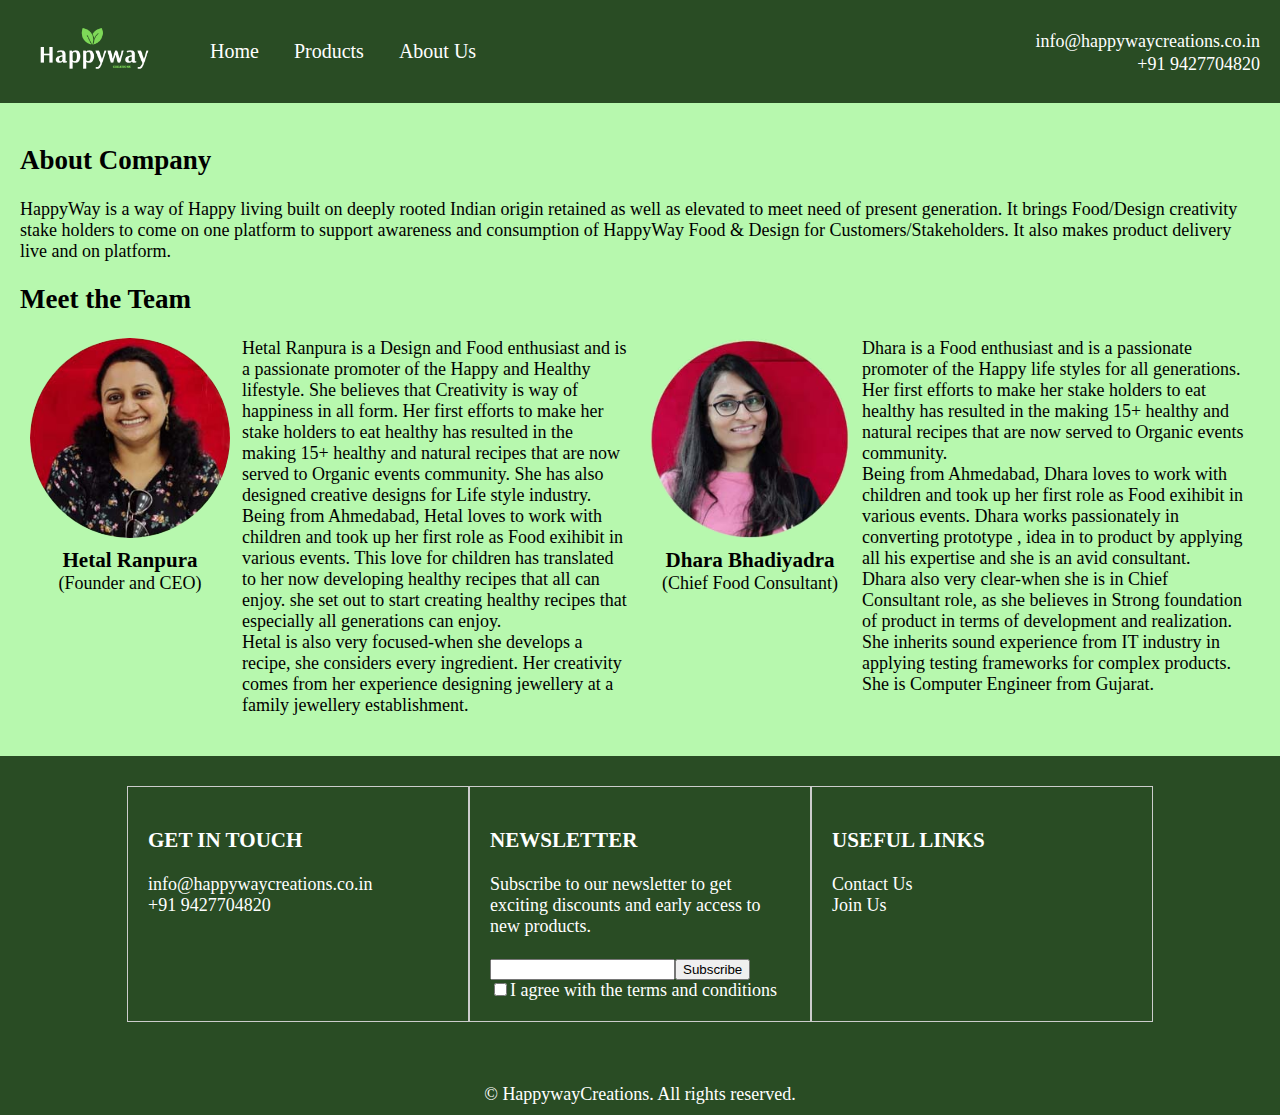
<file: about.html>
<!DOCTYPE html>
<html lang="en">

<head>
	<meta charset="UTF-8" />
	<meta http-equiv="X-UA-Compatible" content="IE=edge" />
	<meta name="viewport" content="width=device-width, initial-scale=1.0" />
	<title>About | Happywaycreations</title>

	<link rel="stylesheet" href="./assets/css/style.css">
</head>

<body>
	<style>
		.founders-container {
			display: flex;
			align-self: start;
			align-items: start;
		}

		.founder {
			display: flex;
			align-items: flex-start;
			margin-bottom: 20px;
			width: 50%;
		}

		.founder-left {
			margin-right: 2%;
			display: flex;
			flex-direction: column;
			align-items: center;
		}

		.founder-left img {
			width: 200px;
			height: 200px;
			border-radius: 50%;
			margin-bottom: 10px;
		}

		.founder-right {
			flex: 1;
			align-self: start;
			align-items: start;
		}

		.founder h3 {
			margin: 0;
		}

		.founder p {
			margin: 0;
			text-align: left;
		}
	</style>

	<!-- Header -->
	<header>
		<div class="logo">
			<a href="./index.html">
				<img src="./assets/images/logo.png" alt="Logo">
			</a>

			<nav>
				<ul>
					<li><a href="./index.html">Home</a></li>
					<li>
						<a href="#">Products</a>
						<ul>
							<li><a href="./products_cat1.html" style="color: #294c24;">Millet Snacks</a></li>
							<li><a href="./products_cat2.html" style="color: #294c24;">GoLive Millet</a></li>
						</ul>
					</li>
					<li>
						<a href="about.html">About Us</a>
					</li>
				</ul>
			</nav>
		</div>
		<div style=" text-align: end;">
			<a href="#" style="color: white; text-decoration: none; font-size: 18px;">info@happywaycreations.co.in</a>
			<br />
			<a href="#" style="color: white; text-decoration: none; font-size: 18px;">+91 9427704820</a>
		</div>
	</header>

	<main style="background-color: #b7f8ae;">
		<section>
			<h2>About Company</h2>
			<p>
				HappyWay is a way of Happy living built on deeply rooted Indian origin retained as well as elevated to
				meet need of present generation.
				It brings Food/Design creativity stake holders to come on one platform to support awareness and
				consumption of HappyWay Food & Design for Customers/Stakeholders.
				It also makes product delivery live and on platform.
			</p>
		</section>

		<section>
			<h2>Meet the Team</h2>

			<div class="founders-container">
				<div class="founder">
					<div class="founder-left">
						<img src="./assets/images/founder1.jpg" alt="Founder and CEO">
						<h3>Hetal Ranpura</h3>
						(Founder and CEO)
					</div>
					<div class="founder-right">
						<p>
							Hetal Ranpura is a Design and Food enthusiast and is a passionate promoter of the Happy and
							Healthy lifestyle. She believes that Creativity is way of happiness in all form. Her first
							efforts to make her stake holders to eat healthy has resulted in the making 15+ healthy and
							natural recipes that are now served to Organic events community. She has also designed
							creative designs for Life style industry.
							<br/>
							Being from Ahmedabad, Hetal loves to work with children and took up her first role as Food
							exihibit in various events. This love for children has translated to her now developing
							healthy recipes that all can enjoy. she set out to start creating healthy recipes that
							especially all generations can enjoy.
							<br/>
							Hetal is also very focused-when she develops a recipe, she considers every ingredient. Her
							creativity comes from her experience designing jewellery at a family jewellery
							establishment.
						</p>
					</div>
				</div>
				<div class="founder">
					<div class="founder-left">
						<img src="./assets/images/founder2.jpg" alt="Chief Food Consultant">
						<h3>Dhara Bhadiyadra</h3>
						(Chief Food Consultant)
					</div>
					<div class="founder-right">
						<p>
							Dhara is a Food enthusiast and is a passionate promoter of the Happy life styles for all
							generations. Her first efforts to make her stake holders to eat healthy has resulted in the
							making 15+ healthy and natural recipes that are now served to Organic events community.
							<br/>

							Being from Ahmedabad, Dhara loves to work with children and took up her first role as Food
							exihibit in various events. Dhara works passionately in converting prototype , idea in to
							product by applying all his expertise and she is an avid consultant.
							<br/>

							Dhara also very clear-when she is in Chief Consultant role, as she believes in Strong
							foundation of product in terms of development and realization. She inherits sound experience
							from IT industry in applying testing frameworks for complex products. She is Computer
							Engineer from Gujarat.
						</p>
					</div>
				</div>
			</div>

		</section>
	</main>

	<!-- Footer -->
	<footer>
		<div class="footer">
			<div class="footer-card">
				<h3>GET IN TOUCH</h3>
				<ul>
					<li>
						<a href="#">info@happywaycreations.co.in</a>
					</li>
					<li>
						<a href="#">+91 9427704820</a><br>
					</li>
				</ul>

			</div>
			<div class="footer-card">
				<h3>NEWSLETTER</h3>
				<p>Subscribe to our newsletter to get exciting discounts and early access to new products.</p><br>
				<input type="email" name="email" id="email"><input type="submit" value="Subscribe"
					class="add-to-cart"><br>
				<input type="checkbox" name="checkbox" id="checkbox">I agree with the terms and conditions <br>

			</div>
			<div class="footer-card">
				<h3>USEFUL LINKS</h3>
				<ul>
					<li><a href="#">Contact Us</a></li>
					<li><a href="#">Join Us</a></li>
				</ul>
			</div>
		</div><br><br>

		<p>&copy;
			<?php echo date("Y"); ?> HappywayCreations. All rights reserved.
		</p>

	</footer>
</body>

</html>
</file>
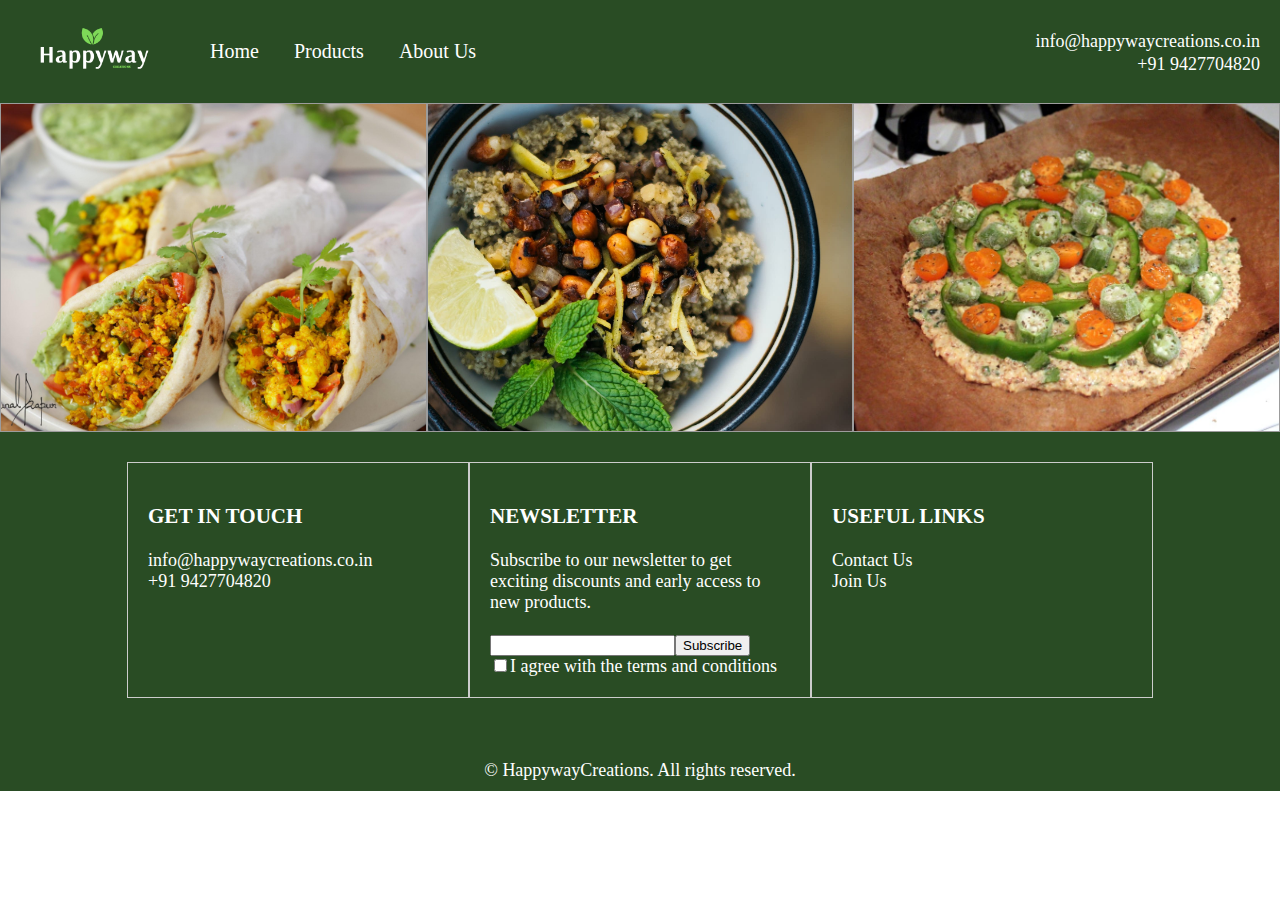
<file: products_cat2.html>
<!DOCTYPE html>
<html>

<head>
    <title>GoLive Millet | Happywaycreations</title>
    <link rel="stylesheet" href="./assets/css/style.css">
</head>

<body>
    <!-- Header -->
    <header>
        <div class="logo">
            <a href="./index.html">
                <img src="./assets/images/logo.png" alt="Logo">
            </a>
            
            <nav>
                <ul>
                    <li><a href="./index.html">Home</a></li>
                    <li>
                        <a href="#">Products</a>
                        <ul>
                            <li><a href="./products_cat1.html" style="color: #294c24;">Millet Snacks</a></li>
                            <li><a href="./products_cat2.html" style="color: #294c24;">GoLive Millet</a></li>
                        </ul>
                    </li>
                    <li>
                        <a href="about.html">About Us</a>
                    </li>
                </ul>
            </nav>
        </div>
        <div style=" text-align: end;">
            <a href="#" style="color: white; text-decoration: none; font-size: 18px;">info@happywaycreations.co.in</a>
            <br />
            <a href="#" style="color: white; text-decoration: none; font-size: 18px;">+91 9427704820</a>
        </div>
    </header>

    <!-- product view -->
    <section>
        <div class="product-container">
            <div class="product-card">
                <img src="./products/5.jpg" alt="Product Image">
            </div>

            <div class="product-card">
                <img src="./products/6.jpg" alt="Product Image">
            </div>

            <div class="product-card">
                <img src="./products/7.jpg" alt="Product Image">
            </div>
        </div>

        <!-- <div class="product-container">
            <div class="product-card">
                <img src="./products/3.jpg" alt="Product Image">
            </div>

            <div class="product-card">
                <img src="./products/3.jpg" alt="Product Image">
            </div>

            <div class="product-card">
                <img src="./products/3.jpg" alt="Product Image">
            </div>
        </div> -->
    </section>

    <!-- Footer -->
    <footer>
        <div class="footer">
            <div class="footer-card">
                <h3>GET IN TOUCH</h3>
                <ul>
                    <li>
                        <a href="#">info@happywaycreations.co.in</a>
                    </li>
                    <li>
                        <a href="#">+91 9427704820</a><br>
                    </li>
                </ul>
    
            </div>
            <div class="footer-card">
                <h3>NEWSLETTER</h3>
                <p>Subscribe to our newsletter to get exciting discounts and early access to new products.</p><br>
                <input type="email" name="email" id="email"><input type="submit" value="Subscribe" class="add-to-cart"><br>
                <input type="checkbox" name="checkbox" id="checkbox">I agree with the terms and conditions <br>
    
            </div>
            <div class="footer-card">
                <h3>USEFUL LINKS</h3>
                <ul>
                    <li><a href="#">Contact Us</a></li>
                    <li><a href="#">Join Us</a></li>
                </ul>
            </div>
        </div><br><br>
    
        <p>&copy;
            <?php echo date("Y"); ?> HappywayCreations. All rights reserved.
        </p>
    
    </footer>
</body>

</html>
</file>
<file: assets/css/style.css>
body {
    font-family: "Ebrima";
    font-size: 18px;
    margin: 0;
    padding: 0;
    color: #000000;
}

main {
    margin-top: 0px;
    padding: 20px;
}

header {
    background-color: #294c24;
    font-size: 20px;
    padding: 20px;
    display: flex;
    align-items: center;
    justify-content: space-between;
}

header div {
    justify-content: space-between;
    align-items: center;
}

h1 {
    font-size: 28px;
    font-weight: bold;
    margin: 0;
}
.logo {
    display: flex;
}

.logo img {
    width: 150px;
}

nav ul {
    list-style: none;
    display: flex;
    flex-grow: 1;
    justify-content: space-between;
    gap: 20px;
    align-items: center;
}

nav ul li:last-child i {
    font-size: 35px;
}

nav ul li {
    margin-right: 15px;
    position: relative;
}

nav ul li a {
    text-decoration: none;
    color: #fff;
    font-weight: 500;
    position: relative;
}

nav ul li a:hover {
    color: #fff;
}

nav ul li a::before {
    content: "";
    position: absolute;
    width: 100%;
    height: 2px;
    bottom: -3px;
    background-color: #e67e22;
    visibility: hidden;
    transform: scaleX(0);
    transition: all 0.3s ease-in-out;
}

nav ul li a:hover::before {
    visibility: visible;
    transform: scaleX(1);
}

nav ul li:hover a {
    color: #8ebc6b;
}


nav ul li ul {
    display: none;
    position: absolute;
    background-color: #fff;
    padding: 0 10px;
    border-radius: 4px;
    box-shadow: 0 2px 5px rgba(0, 0, 0, 0.3);
    top: 100%;
    z-index: 1;
    width: max-content;
    white-space: nowrap;
}

nav ul li:hover ul {
    display: block;
}

nav ul li ul li {
    margin: 20px 0;
}


footer {
    background-color: #294c24;
    color: #fff;
    padding: 10px;
    text-align: center;
}

footer ul {
    list-style-type: none;
    padding: 0;
}

footer a {
    text-decoration: none;
    color: #fff;
}

footer p {
    margin: 0;
}
.footer {
    /* background-color: #f5f5f5; */
    padding: 20px;
    display: flex;
    justify-content: center;
}

.footer-card {
    /* background-color: #ffffff; */
    border: 1px solid #ccc;
    padding: 20px;
    text-align: left;
    width: 300px;
    display: block;
}

.founders-container {
    display: flex;
    justify-content: center;
    align-items: center;
}

.section-title {
    text-align: center;
}

.founder {
    text-align: center;
    margin: 0 10px;
}

.carousel {
    display: flex;
    overflow-x: auto;
    width: 100%;
    scroll-behavior: smooth;
}
.carousel img {
    width: 100%;
}

.product {
    flex-shrink: 0;
    width: 100%;
    min-width: 280px;
    text-align: center;
    scroll-snap-align: start;
    background-color: #fff;
    width: 100%;
    height: auto;
    max-height: 85vh;
    object-fit: cover;
}

.product:hover {
    transform: scale(1.02);
}



.product-container {
    display: grid;
    grid-template-columns: repeat(3, 1fr);
}

.product-card {
    color: black;
    border: 1px solid #9c9c9c;
    background-color: white;
    box-sizing: border-box;
    display: flex;
    flex-direction: column;
    justify-content: center;
    align-items: center;
    transition: transform 0.3s;
}

.product-card:hover {
    transform: scale(1.05);
}

.product-card img {
    width: 100%;
    height: 100%;
    object-fit: cover;
}

.product-card h3,
.product-card p {
    text-align: center;
}
</file>
